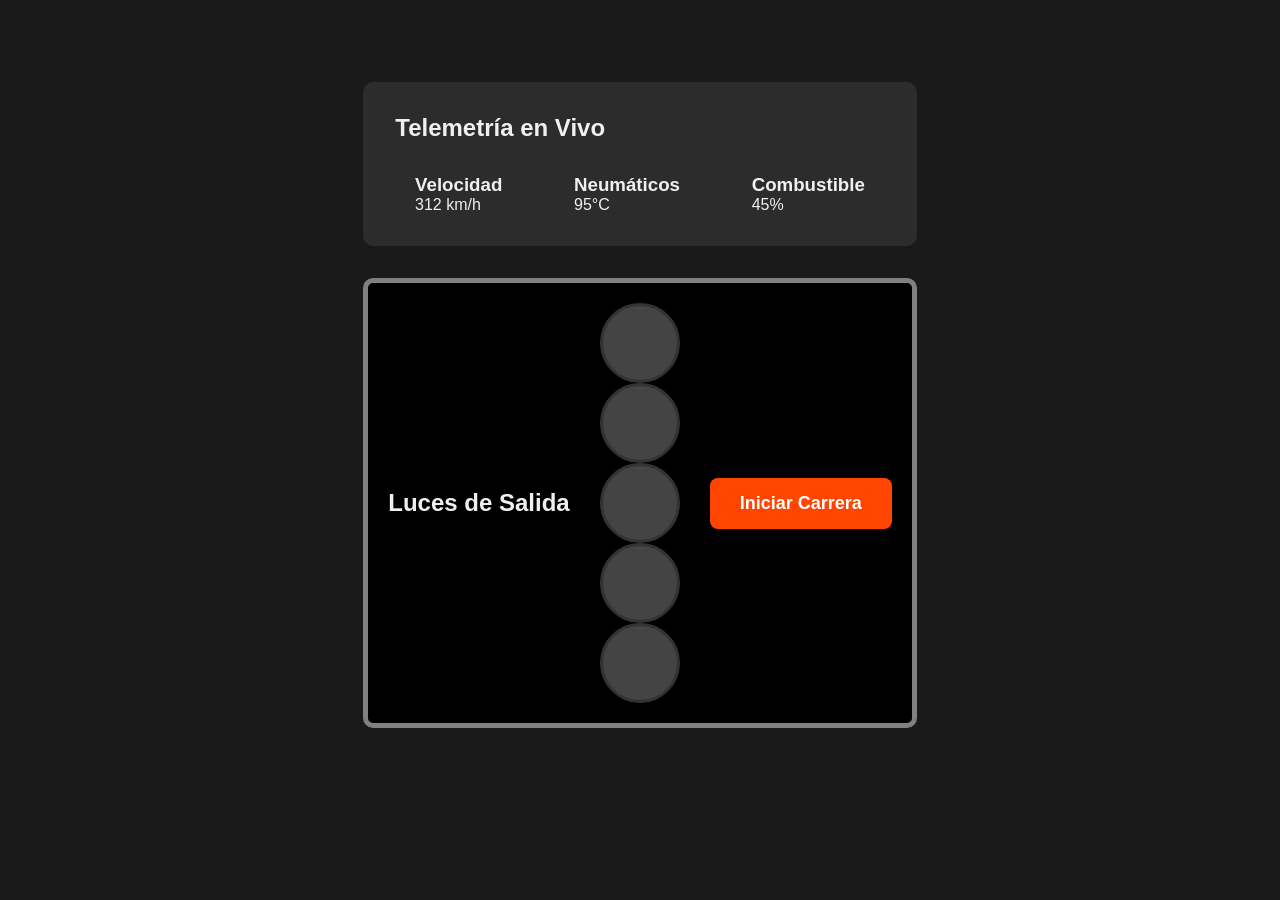
<file: semana3-murobox/index.html>
<!DOCTYPE html>
<html lang="es">
<head>
    <meta charset="UTF-8">
    <meta name="viewport" content="width=device-width, initial-scale=1.0">
    <title>Muro del Box y Semáforo F1</title>
    <link rel="stylesheet" href="style.css">
</head>
<body>

    <main>
        <!-- PARTE 1: EL MURO DEL BOX (Variables y Transiciones) -->
        <section class="muro-box">
            <h2>Telemetría en Vivo</h2>
            <div class="panel-telemetria">
                <div class="medidor_velocidad">
                    <h3>Velocidad</h3>
                    <p>312 km/h</p>
                </div>
                <div class="medidor_neumaticos">
                    <h3>Neumáticos</h3>
                    <p>95°C</p>
                </div>
                <div class="medidor_combustible">
                    <h3>Combustible</h3>
                    <p>45%</p>
                </div>
            </div>
        </section>

        <!-- PARTE 2: EL SEMÁFORO F1 (Animaciones y Keyframes) -->
        <section class="semaforo-f1">
            <h2>Luces de Salida</h2>
            <div class="luces-container">
                <div class="luz1"></div>
                <div class="luz2"></div>
                <div class="luz3"></div>
                <div class="luz4"></div>
                <div class="luz5"></div>
            </div>
            <div>
            <button class="btn-iniciar">Iniciar Carrera</button>
            </div>
        </section>
    </main>

</body>
</html>
</file>
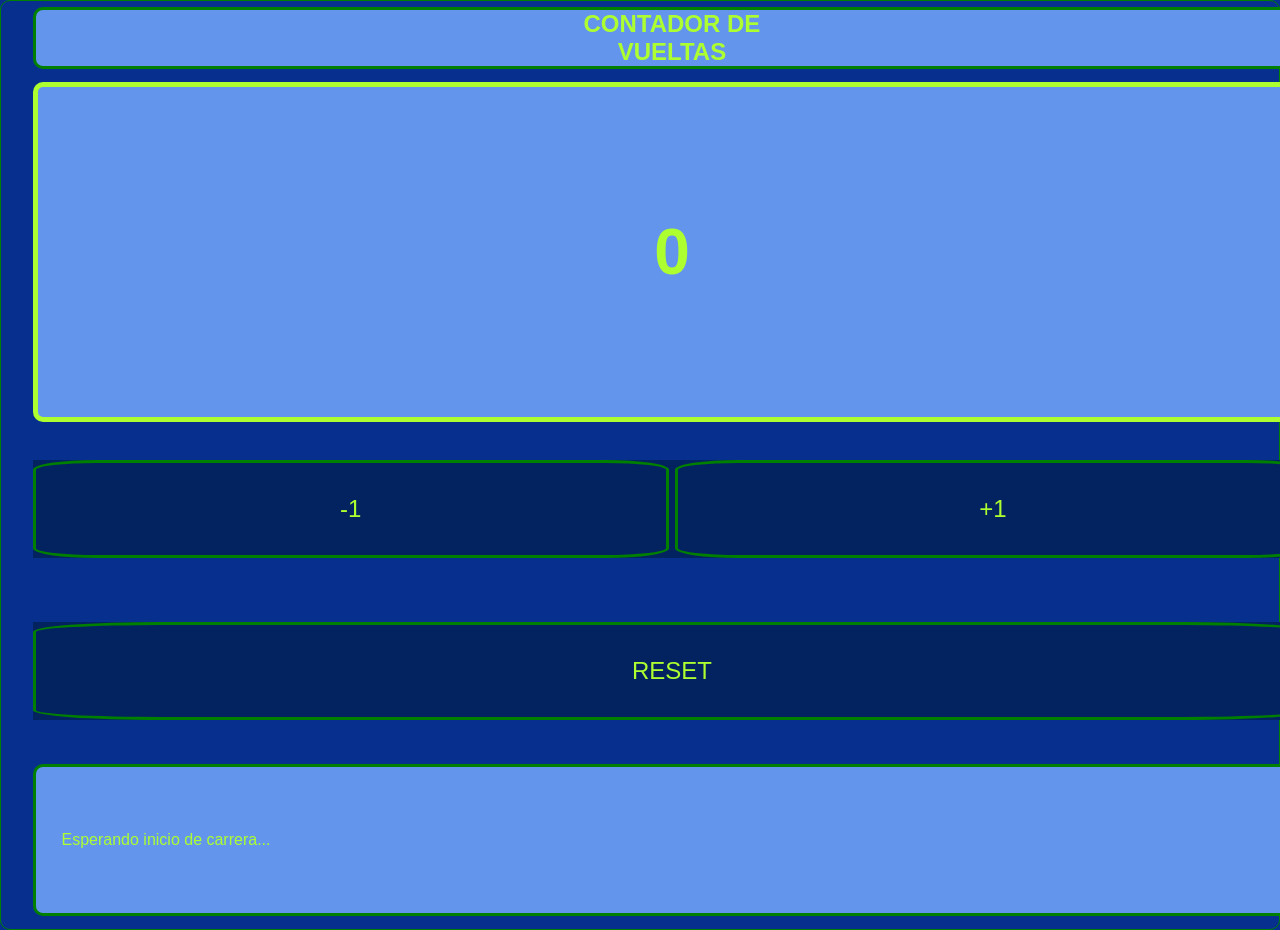
<file: semana6-JS-vueltas/index.html>
<!DOCTYPE html>
<html lang="es, en">
    <head>
        <meta charset="UTF-8">
        <meta name="viewport" content="width=device-width, initial-scale=1.0">
        <title>Contador de Vueltas</title>
        <link rel="stylesheet" href="style.css">
        <link rel="stylesheet" href="variables.css">        <!-- Se reutiliza el codigo del ejercicio de la semana5. -->
        <link rel="stylesheet" href="base.css">             <!-- Se reutiliza el fichero del ejercicio anterior, aunque es posible que haya que modificarlo. -->
    </head>

    <body>
        <div class="intro">
            <h2>CONTADOR DE<br>VUELTAS</h2>
        </div>
        <div id="display-contador">0</div>
        <div class="controles2">
            <div id="btn-menos">-1</div>
            <div id="btn-mas">+1</div>
        </div>
        <div class="controles1">
            <div id="btn-reset">RESET</div>
        </div>
        <div class="panel">
            <p id="mensaje-estado">Esperando inicio de carrera...</p>
        </div>
        <!-- Espacio para el fichero "script.js". -->
         <script src="script.js"></script>
    </body>
</html>
</file>
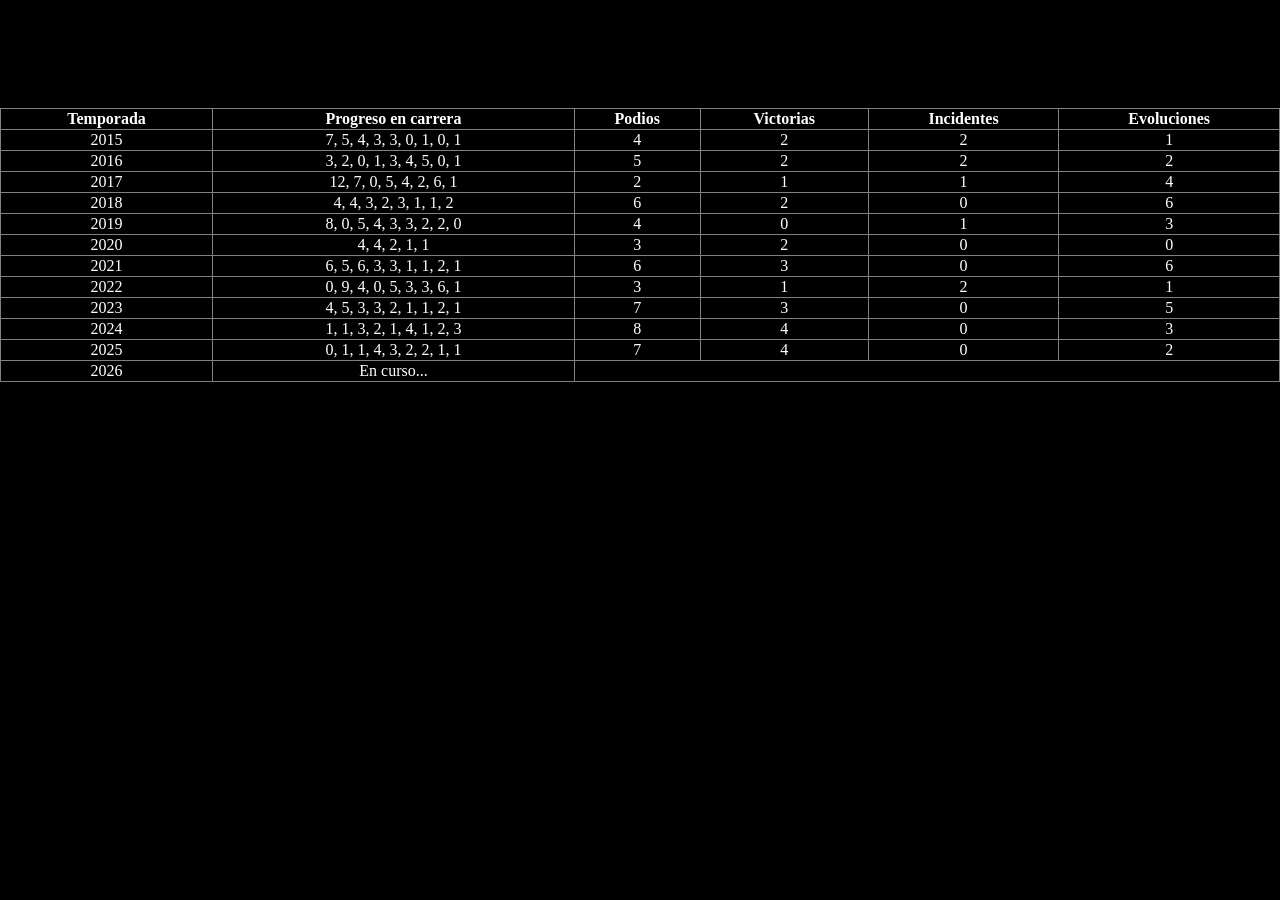
<file: estadisticas.html>
<!DOCTYPE html>
<html>
    <head>
        <title>Estadisticas</title>
    </head>
<body>
    <style>
        body{
            background: black;
            box-sizing: border-box;
            border-radius: 30;
            margin: 50px auto;
        }
    </style>
    <h1>Estadisticas</h1>
    <table border="1" style="width: 100%; text-align: center; border-collapse: collapse; color: white;">   
            <thead> 
                <tr>
                    <th>Temporada</th>
                    <th>Progreso en carrera</th>
                    <th>Podios</th>
                    <th>Victorias</th>
                    <th>Incidentes</th>
                    <th>Evoluciones</th>
                </tr>
            </thead>
            <tbody>
                <tr rowspan="2">
                    <td>2015</td>
                    <td>7, 5, 4, 3, 3, 0, 1, 0, 1</td>
                    <td>4</td>
                    <td>2</td>
                    <td>2</td>
                    <td>1</td>
                </tr>
                <tr>
                    <td>2016</td>
                    <td>3, 2, 0, 1, 3, 4, 5, 0, 1</td>
                    <td>5</td>
                    <td>2</td>
                    <td>2</td>
                    <td>2</td>
                </tr>
                <tr>
                    <td>2017</td>
                    <td>12, 7, 0, 5, 4, 2, 6, 1</td>
                    <td>2</td>
                    <td>1</td>
                    <td>1</td>
                    <td>4</td>
                </tr>
                <tr>
                    <td>2018</td>
                    <td>4, 4, 3, 2, 3, 1, 1, 2</td>
                    <td>6</td>
                    <td>2</td>
                    <td>0</td>
                    <td>6</td>
                </tr>
                <tr>
                    <td>2019</td>
                    <td>8, 0, 5, 4, 3, 3, 2, 2, 0</td>
                    <td>4</td>
                    <td>0</td>
                    <td>1</td>
                    <td>3</td>
                </tr>
                <tr>
                    <td>2020</td>
                    <td>4, 4, 2, 1, 1</td>
                    <td>3</td>
                    <td>2</td>
                    <td>0</td>
                    <td>0</td>
                </tr>
                <td>2021</td>
                <td>6, 5, 6, 3, 3, 1, 1, 2, 1</td>
                <td>6</td>
                <td>3</td>
                <td>0</td>
                <td>6</td>
                </tr>
                <tr>
                    <td>2022</td>
                    <td>0, 9, 4, 0, 5, 3, 3, 6, 1</td>
                    <td>3</td>
                    <td>1</td>
                    <td>2</td>
                    <td>1</td>
                </tr>
                <tr>
                    <td>2023</td>
                    <td>4, 5, 3, 3, 2, 1, 1, 2, 1</td>
                    <td>7</td>
                    <td>3</td>
                    <td>0</td>
                    <td>5</td>
                </tr>
                <tr>
                    <td>2024</td>
                    <td>1, 1, 3, 2, 1, 4, 1, 2, 3</td>
                    <td>8</td>
                    <td>4</td>
                    <td>0</td>
                    <td>3</td>
                </tr>
                <tr>
                    <td>2025</td>
                    <td>0, 1, 1, 4, 3, 2, 2, 1, 1</td>
                    <td>7</td>
                    <td>4</td>
                    <td>0</td>
                    <td>2</td>
                </tr>
                <ttr>
                    <td>2026</td>
                    <td>En curso...</td>
                </tr>
            </tbody>

    </table>
</body>
</html>
</file>
<file: semana3-murobox/style.css>
/* 1. Reseteo global (¡NO OLVIDES EL ASTERISCO!) */
* {
    box-sizing: border-box;
    margin: 0;
    padding: 0;
}

/* 2. Variables CSS (Solo variables, nada de background-color aquí) */
:root {
    --color-fondo: #1a1a1a;
    --color-panel: #2c2c2c;
    --color-texto: #f0f0f0;
    --color-luz-apagada: #444;
    --color-luz-encendida: orangered;
}

body {
    background-color: var(--color-fondo);
    color: var(--color-texto);
    font-family: Arial, sans-serif;
    display: flex;
    justify-content: center;
    padding: 50px 20px;
}

/* 3. Muro del Box */
.muro-box {
    background-color: var(--color-panel);
    padding: 2rem;
    margin: 2rem;
    border-radius: 10px;
}

.panel-telemetria {
    display: flex;
    justify-content: space-around;
    gap: 2rem;
    margin-top: 2rem;
}

.medidor {
    background-color: #3d3d3d;
    padding: 2rem;
    border-radius: 8px;
    text-align: center;
    transition: all 0.3s ease; /* ← Transición suave */
}

.medidor:hover {
    transform: scale(1.05);
    box-shadow: 0 10px 20px rgba(0, 0, 0, 0.3);
}

/* 4. Semáforo F1 */
.semaforo-f1 {
    display: flex;
    flex-direction: row;
    justify-content: space-around;
    align-items: center;
    gap: 30px;
    border: 5px solid grey;
    background-color: black;
    padding: 20px;
    border-radius: 10px;
    margin: 2rem;
}

.luz1{
    width: 80px;
    height: 80px;
    border-radius: 50%;
    background-color: var(--color-luz-apagada);
    border: 3px solid #333;
    /* La animación se aplicará con clases específicas */
}

.luz2{
    width: 80px;
    height: 80px;
    border-radius: 50%;
    background-color: var(--color-luz-apagada);
    border: 3px solid #333;
}

.luz3{
    width: 80px;
    height: 80px;
    border-radius: 50%;
    background-color: var(--color-luz-apagada);
    border: 3px solid #333;
}

.luz4{
    width: 80px;
    height: 80px;
    border-radius: 50%;
    background-color: var(--color-luz-apagada);
    border: 3px solid #333;
}

.luz5{
    width: 80px;
    height: 80px;
    border-radius: 50%;
    background-color: var(--color-luz-apagada);
    border: 3px solid #333;
}



@keyframes encenderApagar {
    0%, 10% { 
        background-color: var(--color-luz-apagada); 
        opacity: 0.3;
    }
    20%, 80% { 
        background-color: var(--color-luz-encendida); 
        opacity: 1;
        box-shadow: 0 0 20px var(--color-luz-encendida);
    }
    90%, 100% { 
        background-color: var(--color-luz-apagada); 
        opacity: 0.3;
    }
}

/* Animación secuencial con delays */
.luz1 { animation: encenderApagar 5s infinite; animation-delay: 0s; }
.luz2 { animation: encenderApagar 5s infinite; animation-delay: 1s; }
.luz3 { animation: encenderApagar 5s infinite; animation-delay: 2s; }
.luz4 { animation: encenderApagar 5s infinite; animation-delay: 3s; }
.luz5 { animation: encenderApagar 5s infinite; animation-delay: 4s; }

/* 5. Botón (FUERA del semáforo en el HTML) */
.btn-iniciar {
    display: block;
    background-color: var(--color-luz-encendida);
    color: white;
    border: none;
    padding: 15px 30px;
    font-size: 18px;
    font-weight: bold;
    border-radius: 8px;
    cursor: pointer;
    margin: 2rem auto;
    transition: all 0.3s ease;
}

.btn-iniciar:hover {
    background-color: #cc0000;
    transform: scale(1.05);
}
</file>
<file: semana6-JS-vueltas/style.css>
*{
    box-sizing: border-box;
    margin: 0;
    padding: 0;
 }
 
 body{
    display: flex;
    flex-direction: column; 
    justify-content: center; 
    width: 100%; 
    height: 95%;
    margin: 0;
}

.intro{
    background-color: var(--relleno-color);
    width: 100%;
    height: 20%;
    margin:0.5% 2.5%;
    border: 3px solid var(--border-color);
    border-radius: 10px;
    text-align: center;
}

#display-contador{
    background-color: var(--relleno-color);
    width: 100%;
    height: 40%;
    margin: 0.5% 2.5%;
    border: 5px solid var(--fuente-color);
    border-radius: 10px;
    text-align: center;
    font-size: 4rem;
    font-weight: 700;
    padding: 10% 0;
}

.controles2{
    display: flex;
    flex-direction: row;
    justify-content: space-around;
    background-color: var(--elementos1-color);
    width: 100%;
    height: 10%;
    gap: 0.5%;
    margin: 2.5%;
}

        #btn-menos{
            width: 50%;
            border: 3px solid var(--border-color);
            border-radius: 10%;
            text-align: center;
            padding: 2.5% 0;
            font-size: 1.5rem;
        }

        #btn-mas{
            width: 50%;
            border: 3px solid var(--border-color);
            border-radius: 10%;
            text-align: center;
            padding: 2.5%;
            font-size: 1.5rem;
        }

.controles1{
    display: flex;
    background-color: var(--elementos1-color);
    width: 100%;
    height: 10%;
    margin: 2.5%;
}

        #btn-reset{
            width: 100%;
            border: 3px solid var(--border-color);
            border-radius: 10%;
            text-align: center;
            padding: 2.5%;
            font-size: 1.5rem;
        }

.panel{
    background-color: var(--relleno-color);
    border: 3px solid var(--border-color);
    border-radius: 10px;
    width: 100%;
    margin: 1% 2.5%;
    padding: 5% 2%;
}
</file>
<file: semana6-JS-vueltas/variables.css>
/* Archivo para importatar con las variables CSS del proyecto. */
:root{
    --background-color: #07308e;
    --relleno-color: cornflowerblue;
    --elementos1-color: #032360;
    --elementos2-color: #03235f;
    --contenedores-color: #2b450c;
    --fuente-color: greenyellow;
    --border-color: green;
}
</file>
<file: semana6-JS-vueltas/base.css>
/* Archivo con la base para importar.para el proyecto. */
* {
    box-sizing: border-box;
    margin: 0;
    padding: 0;
}

body{
    background-color: var(--background-color);
    width: 100%;

    font-family: 'Gill Sans', 'Gill Sans MT', Calibri, 'Trebuchet MS', sans-serif;
    color: var(--fuente-color);
    border: 1px solid var(--border-color);
    border-radius: 10px;
   
}
</file>
